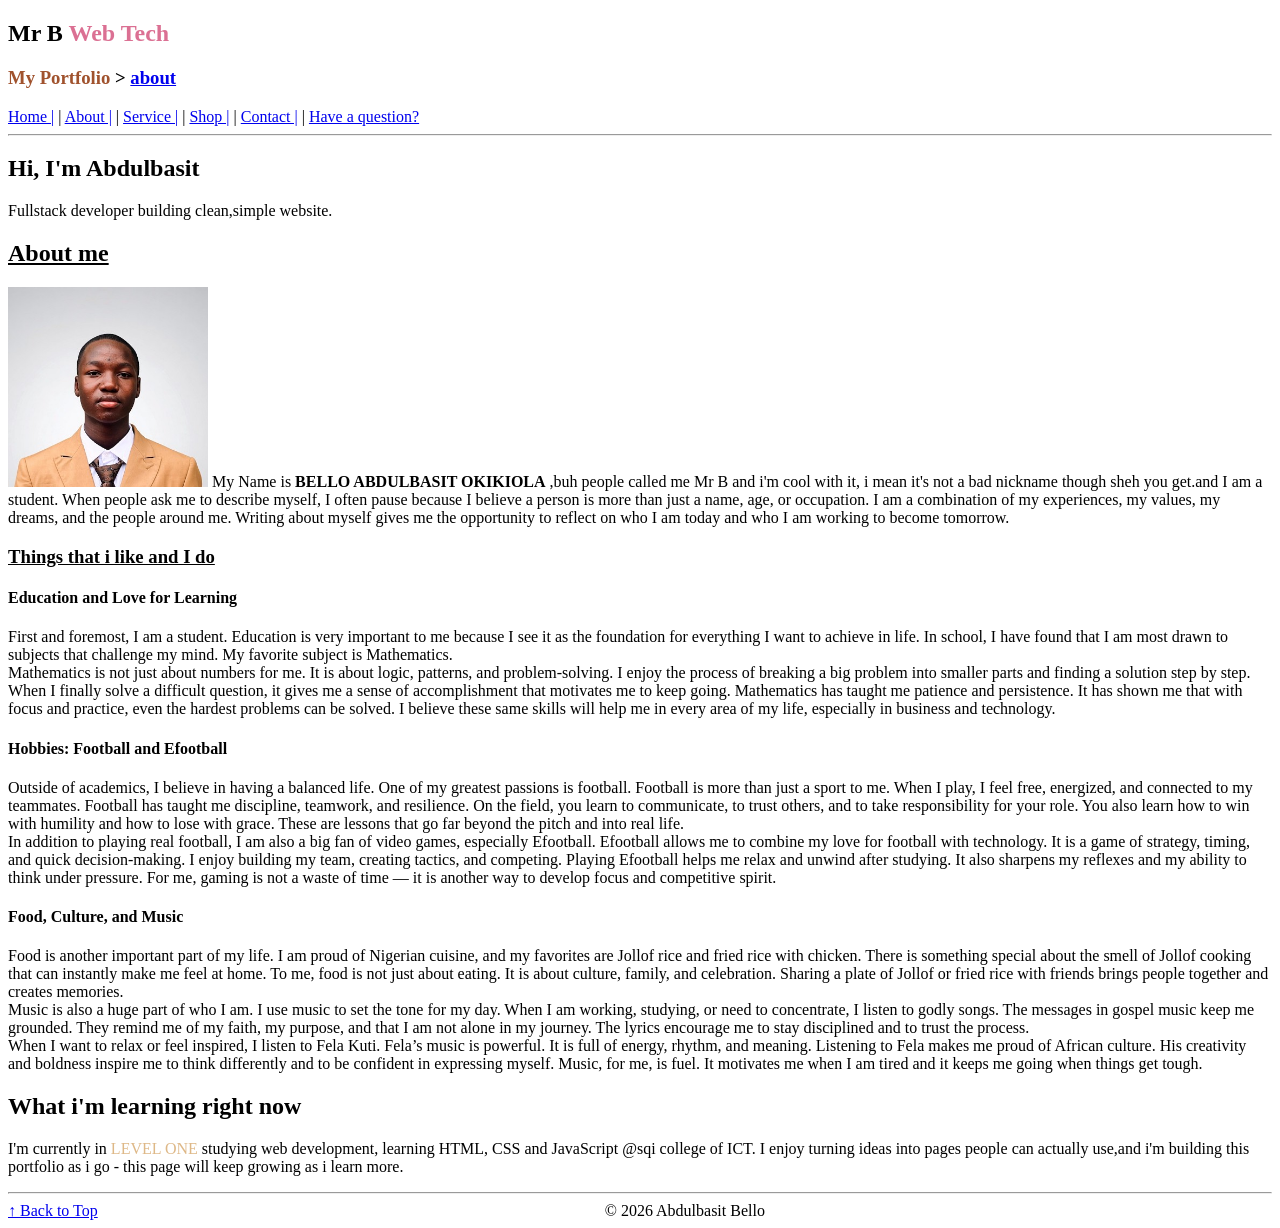
<file: about.html>
<!DOCTYPE html>
<html lang="en">

<head>
    <meta charset="UTF-8">
    <meta name="viewport" content="width=device-width, initial-scale=1.0">
    <title>Document</title>
</head>

<body id="top">


    <style>
        html {
            scroll-behavior: smooth;
        }
        nav {
            /* position: sticky;
            z-index: 1000;
            top: 0; */
        }
    </style>

    <nav>
        <!-- <p>Abdulbasit Bello</p> -->
        <h1>Mr B <span style="color: palevioletred;"> Web Tech</span></h1>
        <h3><span style="color: sienna;">My Portfolio </span>> <a href="./about.html">about</a></h3>
        <a href="./home.html">Home |</a> | 
        <a href="#about.html">About |</a> |
        <a href="./service.html">Service |</a> |
        <a href="./index.html">Shop |</a> |
        <a href="./contact us.html">Contact |</a> |
        <a href="./FAQs.html">Have a question? </a>
    </nav>
    <hr>
    <h2>Hi, I'm Abdulbasit</h2>
    <p>Fullstack developer building clean,simple website.</p>

    <section>
        <main>
            <u>
                <h2>About me</h2>
            </u>
            <img src="1000145327[1].jpg" alt="my photo" width="200">
            My Name is <strong> BELLO ABDULBASIT OKIKIOLA</strong> ,buh people called me Mr B and i'm cool with it, i
            mean
            it's
            not a bad nickname though sheh you get.and I am a student. When people ask me to describe myself, I often
            pause
            because I believe a person is more than just a name, age, or occupation. I am a combination of my
            experiences,
            my
            values, my dreams, and the people around me. Writing about myself gives me the opportunity to reflect on who
            I
            am
            today and who I am working to become tomorrow.
            <u>
                <h3>Things that i like and I do</h3>
            </u>

            <h4>Education and Love for Learning </h4>

            First and foremost, I am a student. Education is very important to me because I see it as the foundation for
            everything I want to achieve in life. In school, I have found that I am most drawn to subjects that
            challenge my
            mind. My favorite subject is Mathematics. <br>

            Mathematics is not just about numbers for me. It is about logic, patterns, and problem-solving. I enjoy the
            process
            of breaking a big problem into smaller parts and finding a solution step by step. When I finally solve a
            difficult
            question, it gives me a sense of accomplishment that motivates me to keep going. Mathematics has taught me
            patience
            and persistence. It has shown me that with focus and practice, even the hardest problems can be solved. I
            believe
            these same skills will help me in every area of my life, especially in business and technology.


            <h4>Hobbies: Football and Efootball</h4>

            Outside of academics, I believe in having a balanced life. One of my greatest passions is football. Football
            is
            more
            than just a sport to me. When I play, I feel free, energized, and connected to my teammates. Football has
            taught
            me
            discipline, teamwork, and resilience. On the field, you learn to communicate, to trust others, and to take
            responsibility for your role. You also learn how to win with humility and how to lose with grace. These are
            lessons
            that go far beyond the pitch and into real life. <br>

            In addition to playing real football, I am also a big fan of video games, especially Efootball. Efootball
            allows
            me
            to combine my love for football with technology. It is a game of strategy, timing, and quick
            decision-making. I
            enjoy building my team, creating tactics, and competing. Playing Efootball helps me relax and unwind after
            studying.
            It also sharpens my reflexes and my ability to think under pressure. For me, gaming is not a waste of time —
            it
            is
            another way to develop focus and competitive spirit. <br>


            <h4>Food, Culture, and Music </h4>

            Food is another important part of my life. I am proud of Nigerian cuisine, and my favorites are Jollof rice
            and
            fried rice with chicken. There is something special about the smell of Jollof cooking that can instantly
            make me
            feel at home. To me, food is not just about eating. It is about culture, family, and celebration. Sharing a
            plate of
            Jollof or fried rice with friends brings people together and creates memories. <br>

            Music is also a huge part of who I am. I use music to set the tone for my day. When I am working, studying,
            or
            need
            to concentrate, I listen to godly songs. The messages in gospel music keep me grounded. They remind me of my
            faith,
            my purpose, and that I am not alone in my journey. The lyrics encourage me to stay disciplined and to trust
            the
            process. <br>

            When I want to relax or feel inspired, I listen to Fela Kuti. Fela’s music is powerful. It is full of
            energy,
            rhythm, and meaning. Listening to Fela makes me proud of African culture. His creativity and boldness
            inspire me
            to
            think differently and to be confident in expressing myself. Music, for me, is fuel. It motivates me when I
            am
            tired
            and it keeps me going when things get tough. <br>

        </main>
        <h2> What i'm learning right now </h2>

        <p>I'm currently in <span style="color: burlywood;">LEVEL ONE</span> studying web development, learning HTML,
            CSS
            and
            JavaScript @sqi college of ICT. I enjoy turning ideas into pages people can actually use,and i'm building
            this
            portfolio as i go -
            this page will keep growing as i learn more.
        </p>
        <hr>
    </section>

    <footer style="text-align: center;">
         <a href="#top" style="float: left;"> &uarr; Back to Top</a> 
        &#169; 2026 Abdulbasit Bello
    </footer>

</body>

</html>
</file>
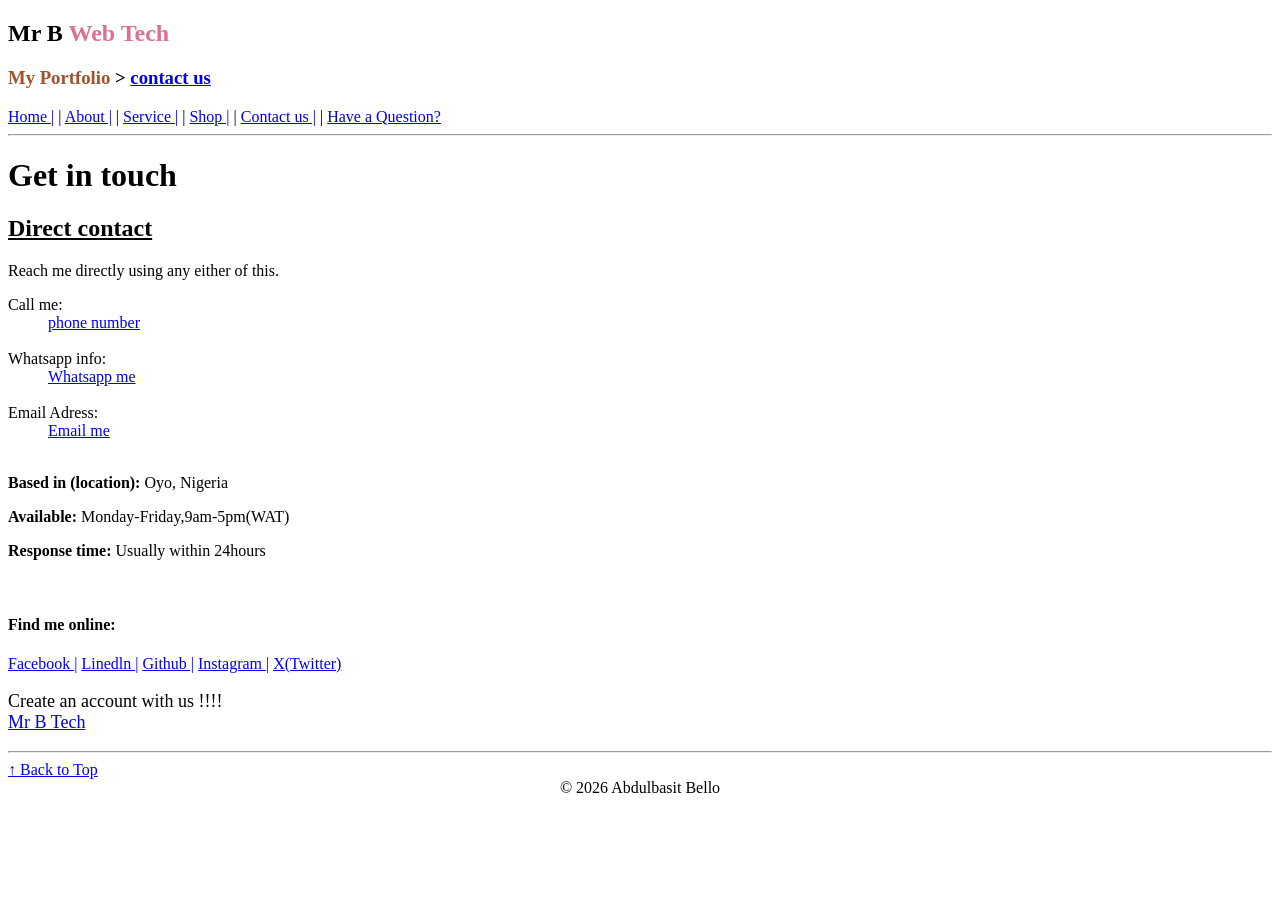
<file: contact us.html>
<!DOCTYPE html>
<html lang="en">

<head>
    <meta charset="UTF-8">
    <meta name="viewport" content="width=device-width, initial-scale=1.0">
    <title>contact us</title>
</head>

<body>
    <nav>
        <h1>Mr B <span style="color: palevioletred;"> Web Tech</span></h1>
        <!-- <p>Abdulbasit Bello</p> -->
        <h3><span style="color: sienna;">My Portfolio</span> > <a href="./contact us.html">contact us</a></h3>
        <a href="./home.html">Home |</a> |
        <a href="./about.html">About |</a> |
        <a href="./service.html">Service |</a> |
        <a href="./index.html">Shop |</a> |
        <a href="#contact us.html">Contact us |</a> |
        <a href="./FAQs.html">Have a Question? </a>
    </nav>
    <hr>
    <h1>Get in touch</h1>
    <h2> <u>Direct contact</u></h2>
    <p>Reach me directly using any either of this.</p>
    <dl>
        <dt>Call me:</dt>
        <dd><a href="tel: 09138299037">phone number</a></dd> <br>
        <dt>Whatsapp info:</dt>
        <dd> <a href="wa.me/+2348146066988">Whatsapp me</a></dd> <br>
        <dt>Email Adress: </dt>
        <dd><a href="email: abdulbasitokikiola508@gamil.com">Email me</a></dd> <br>
    </dl>
    <p><strong>Based in (location):</strong> Oyo, Nigeria</p>
    <p><strong>Available:</strong> Monday-Friday,9am-5pm(WAT)</p>
    <p><strong>Response time:</strong> Usually within 24hours</p>
    <br>
    <h4>Find me online:</h4>
    <a href="https://facebook.com">Facebook |</a>
    <a href="https://linkedln.com"> Linedln |</a>
    <a href="https://github.com"> Github |</a>
    <a href="https://instagram.com"> Instagram |</a>
    <a href="https://X(twitter).com"> X(Twitter)</a>
    <br>
    <p style="font-size: large; font-family: cursive;">Create an account with us !!!! <br> <a href="#">Mr B Tech</a></p>
    <hr>
    <footer style="text-align: center;">
         <a href="#top" style="float: left;"> &uarr; Back to Top</a> <br>
        &#169; 2026 Abdulbasit Bello
    </footer>
</body>

</html>
</file>
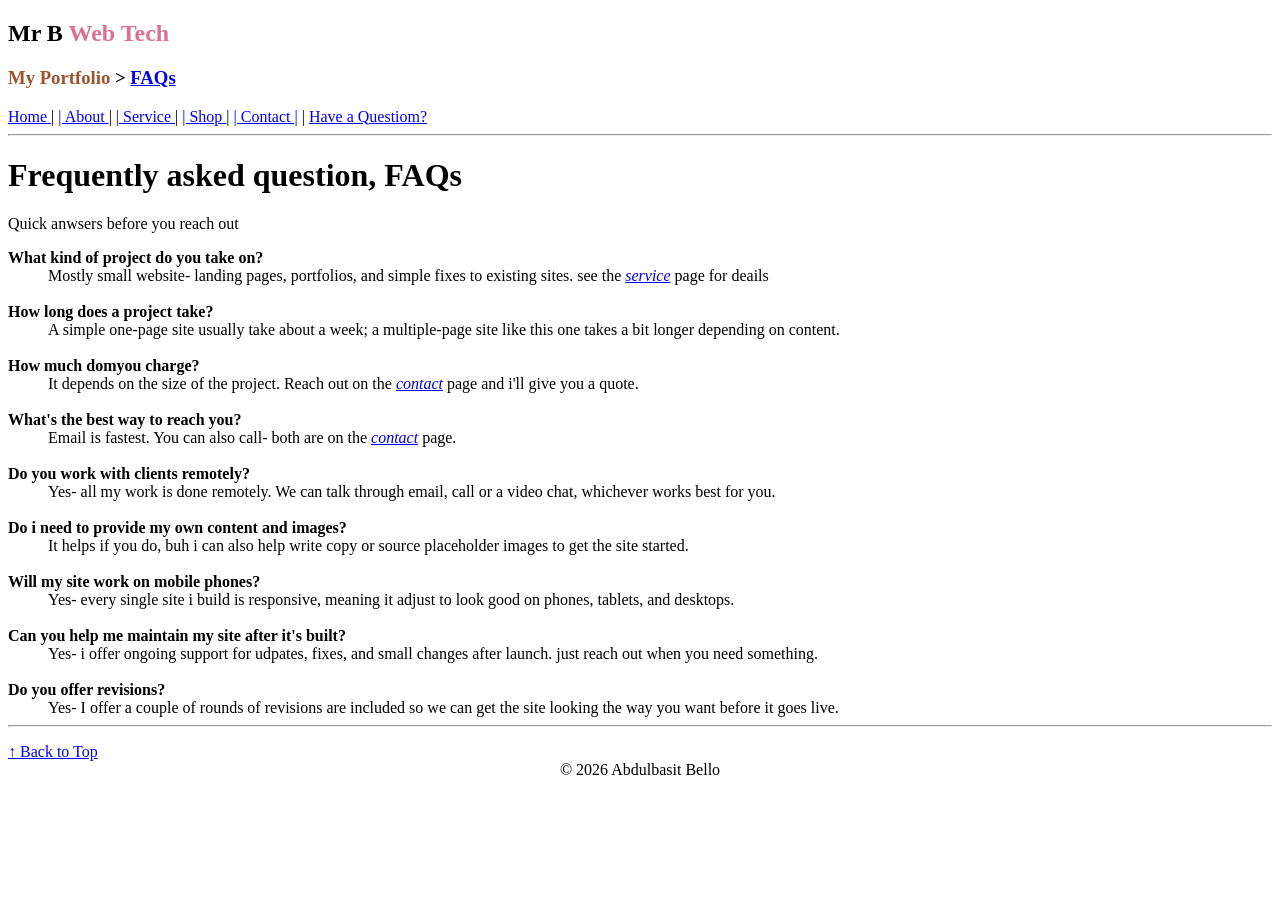
<file: FAQs.html>
<!DOCTYPE html>
<html lang="en">

<head>
    <meta charset="UTF-8">
    <meta name="viewport" content="width=device-width, initial-scale=1.0">
    <title>Document</title>
</head>

<body>
    <nav>
        <h1>Mr B <span style="color: palevioletred;"> Web Tech</span></h1>
        <!-- <p>Abdulbasit Bello</p> -->
        <h3><span style="color: sienna;">My Portfolio</span> > <a href="./FAQs.html">FAQs</a></h3>
        <a href="./home.html">Home </a>|
        <a href="about.html">  | About </a> |
        <a href="service.html"> | Service </a> |
        <a href="./index.html"> | Shop </a> |
        <a href="./contact us.html"> | Contact |</a> |
        <a href="#FAQs.html">Have a Questiom? </a>
    </nav>
    <hr>
    <h1>Frequently asked question, FAQs</h1>
    <p>Quick anwsers before you reach out</p>
    <dl>
        <dt><strong>What kind of project do you take on?</strong></dt>
        <dd>Mostly small website- landing pages, portfolios, and simple fixes to existing sites. see the 
          <em>  <a href="./service.html">service</a> </em> page for deails</dd> <br>
        <dt><strong>How long does a project take?</strong></dt>
        <dd>A simple one-page site usually take about a week; a multiple-page site like this one takes a bit longer
            depending on content.</dd> <br>
        <dt><strong>How much domyou charge?</strong></dt>
        <dd>It depends on the size of the project. Reach out on the <em> <a href="./contact us.html">contact</a></em> page and
            i'll give you a quote.</dd> <br>
        <dt><strong>What's the best way to reach you?</strong></dt>
        <dd>Email is fastest. You can also call- both are on the <em><a href="./contact us.html">contact</a></em> page.</dd> <br>
        <dt><strong>Do you work with clients remotely?</strong></dt>
        <dd>Yes- all my work is done remotely. We can talk through email, call or a video chat, whichever works best for
            you.</dd> <br>
        <dt><strong>Do i need to provide my own content and images?</strong></dt>
        <dd>It helps if you do, buh i can also help write copy or source placeholder images to get the site started.
        </dd> <br>
        <dt><strong>Will my site work on mobile phones?</strong></dt>
        <dd>Yes- every single site i build is responsive, meaning it adjust to look good on phones, tablets, and
            desktops.</dd> <br>
        <dt><strong>Can you help me maintain my site after it's built?</strong></dt>
        <dd>Yes- i offer ongoing support for udpates, fixes, and small changes after launch. just reach out when you
            need something.</dd> <br>
        <dt><strong>Do you offer revisions?</strong></dt>
        <dd>Yes- I offer a couple of rounds of revisions are included so we can get the site looking the way you want
            before it goes live. </dd>
        <hr>
    </dl>
    <footer style="text-align: center;">
        <a href="#top" style="float: left;"> &uarr; Back to Top</a> <br>
        &#169; 2026 Abdulbasit Bello
    </footer>
</body>

</html>
</file>
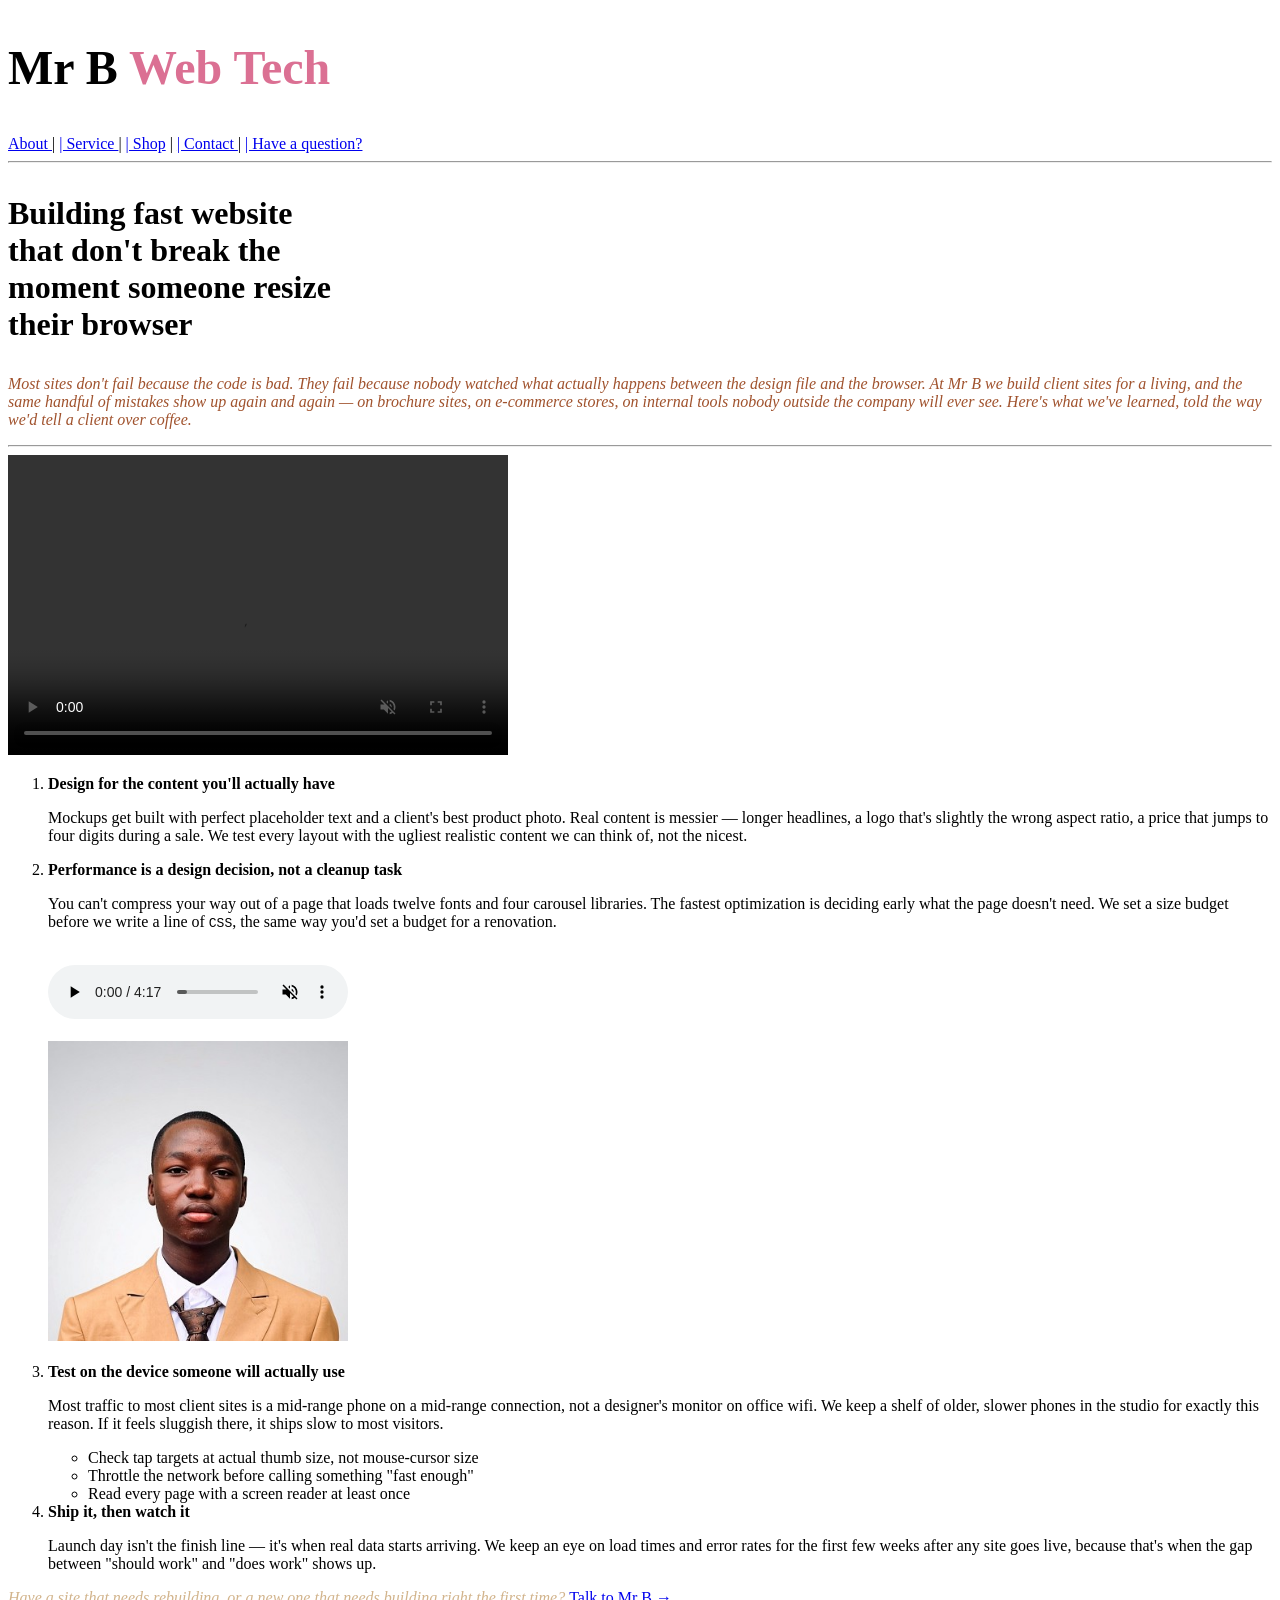
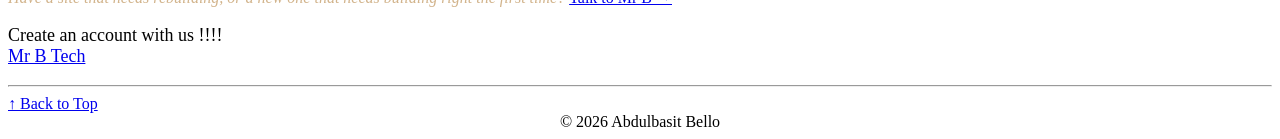
<file: home.html>
<!DOCTYPE html>
<html lang="en">

<head>
    <meta charset="UTF-8">
    <meta name="viewport" content="width=device-width, initial-scale=1.0">
    <title>Document</title>
</head>

<body>

    <nav>
        <!-- <p>Abdulbasit Bello</p> -->
        <h1 style="font-size: 3.0rem;">Mr B <span style="color: palevioletred;"> Web Tech</span></h1>
        <!-- <h2><span style="color: chocolate;">My Portfolio</span></h2>
        <a href="#home.html">Home</a> -->
        
        <a href="./about.html">About </a> |
        <a href="./service.html"> | Service </a>  |
        <a href="./index.html"> | Shop</a>  |
        <a href="./contact us.html"> | Contact </a>  |
        <a href="./FAQs.html"> | Have a question? </a>
    </nav>
    <hr>

    <p style="font-size: 2.0rem; font-family:cursive;"><strong>Building fast website<br> that don't break the <br>
            moment
            someone resize
            <br>their browser</strong>
    </p>


    <p>
        <span style="color: sienna;"> <em>Most sites don't fail because the code is bad. They fail because nobody
                watched
                what
                actually happens between the
                design file and the browser. At Mr B we build client sites for a living, and the same handful of
                mistakes
                show
                up
                again and again — on brochure sites, on e-commerce stores, on internal tools nobody outside the
                company will
                ever
                see. Here's what we've learned, told the way we'd tell a client over coffee. </em>
        </span>
    </p>
    <hr>
    <video src="VID-20260912-WA0093.mp4" width="500" height="300" controls autoplay muted></video>



    <ol>
        <li><strong>Design for the content you'll actually have</strong> </br>

            <p>Mockups get built with perfect placeholder text and a client's best product photo. Real content is
                messier —
                longer
                headlines, a logo that's slightly the wrong aspect ratio, a price that jumps to four digits during a
                sale.
                We test
                every layout with the ugliest realistic content we can think of, not the nicest.</p>
        </li>

        <li><strong>Performance is a design decision, not a cleanup task</strong> </br>
            <p>You can't compress your way out of a page that loads twelve fonts and four carousel libraries. The
                fastest
                optimization is deciding early what the page doesn't need. We set a size budget before we write a
                line
                of
                <code>CSS</code>, the same way you'd set a budget for a renovation.
        </li>
        </p>
        <br>
        <audio src="sigmamusicart-casino-casino-music-598710.mp3" controls autoplay muted> my audio</audio>
        <br>
        <br>
        <img src="1000145327[1].jpg" alt="my photo" width="300">
        <br>
        <br>
        <li><strong>Test on the device someone will actually use </strong></br>
            <p>Most traffic to most client sites is a mid-range phone on a mid-range connection, not a designer's
                monitor on
                office wifi. We keep a shelf of older, slower phones in the studio for exactly this reason. If it
                feels
                sluggish there, it ships slow to most visitors.</p>
        </li>

        <ul>
            <li>Check tap targets at actual thumb size, not mouse-cursor size</li>
            <li>Throttle the network before calling something "fast enough"</li>
            <li>Read every page with a screen reader at least once</li>
        </ul>

        <li><strong> Ship it, then watch it</strong></br>
            <p>Launch day isn't the finish line — it's when real data starts arriving. We keep an eye on load times
                and
                error rates for the first few weeks after any site goes live, because that's when the gap between
                "should
                work" and "does work" shows up.</p>
        </li>
    </ol>
    <p><span style="color: tan;"> <em>Have a site that needs rebuilding, or a new one that needs building right the
                first time? </em></span><a href="./contact us.html">Talk to Mr B →</a></p>
    
    <p style="font-size: large; font-family: cursive;">Create an account with us !!!! <br> <a href="#">Mr B Tech</a></p>
     
    <hr>
    <footer style="text-align: center;">
         <a href="#top" style="float: left;"> &uarr; Back to Top</a> <br>
        &#169; 2026 Abdulbasit Bello
    </footer>
</body>

</html>
</file>
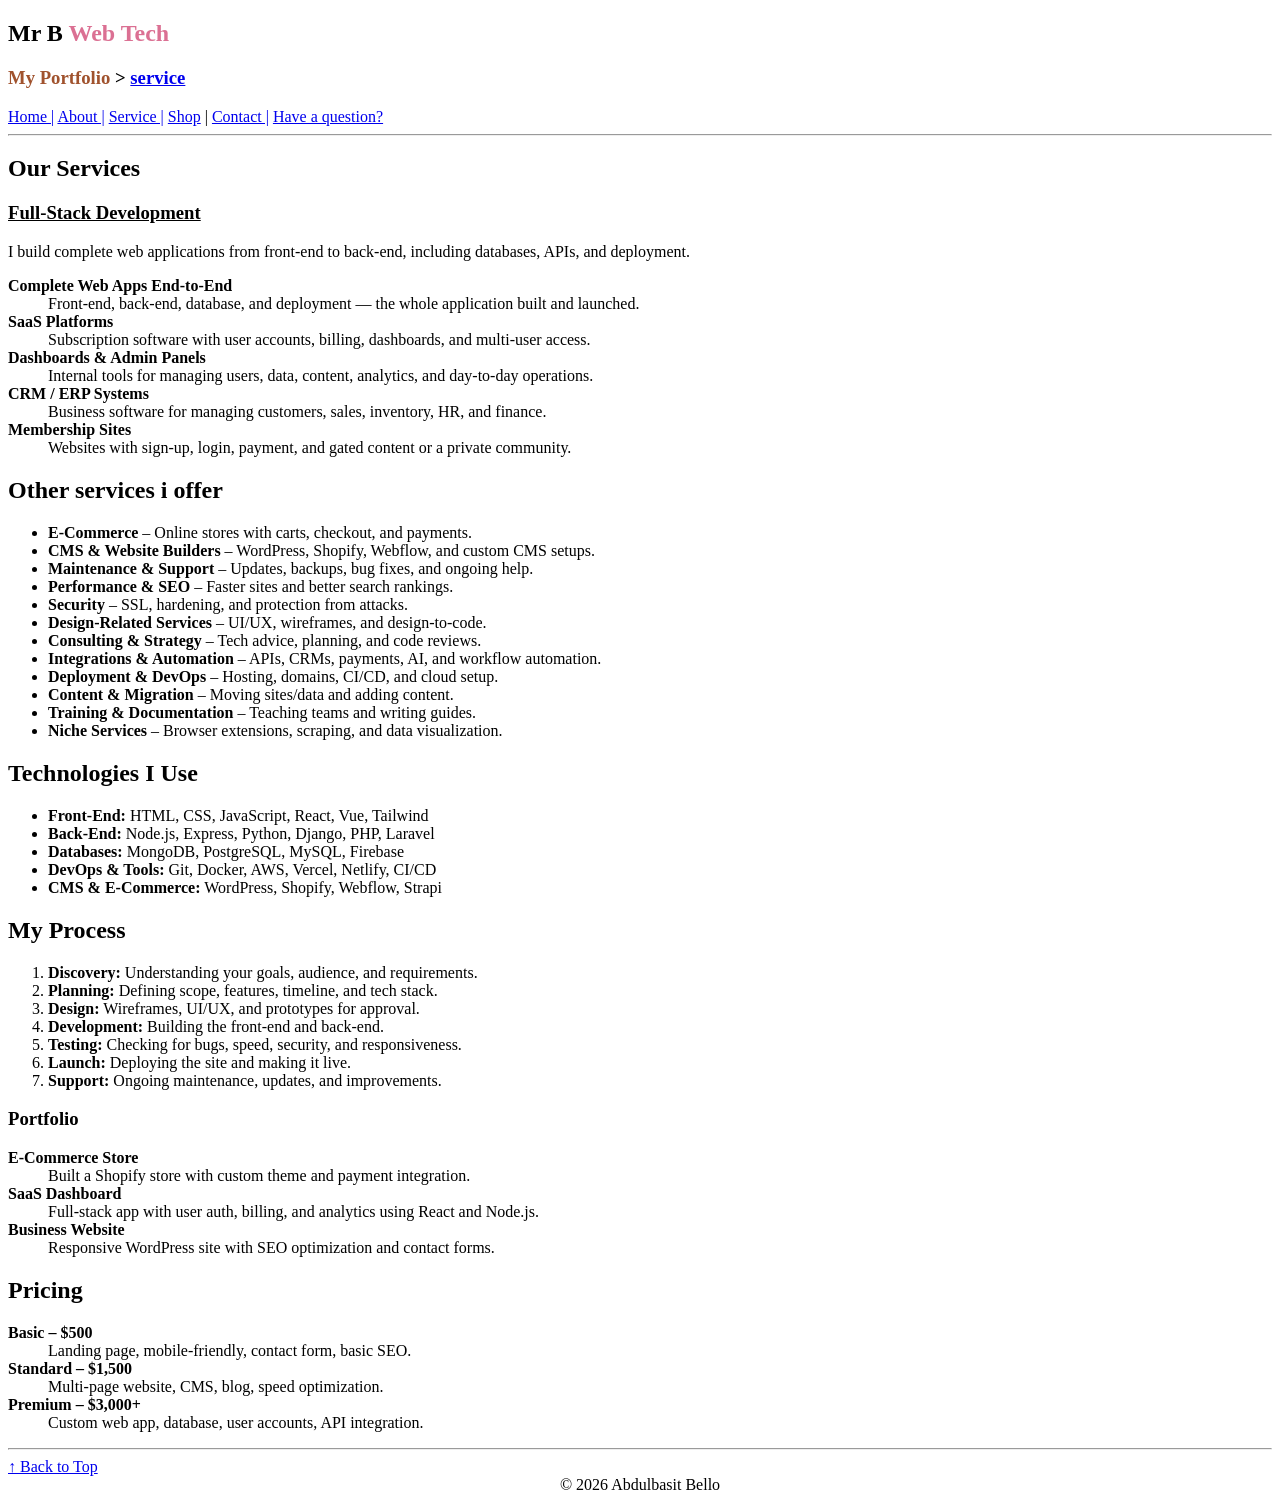
<file: service.html>
<!DOCTYPE html>
<html lang="en">

<head>
    <meta charset="UTF-8">
    <meta name="viewport" content="width=device-width, initial-scale=1.0">
    <title>Document</title>
</head>

<body>

    <nav>
        <h1>Mr B <span style="color: palevioletred;"> Web Tech</span></h1>
        <!-- <p>Abdulbasit Bello</p> -->
        <h3><span style="color: sienna;">My Portfolio</span> > <a href="./service.html">service</a></h3>
        <a href="./home.html">Home |</a>
        <a href="./about.html">About |</a>
        <a href="#service.html">Service |</a>
        <a href="./index.html">Shop</a> |
        <a href="./contact us.html">Contact |</a>
        <a href="./FAQs.html">Have a question? </a>
    </nav>
    <hr>
    <h2>Our Services</h2>

    <h3><u>Full-Stack Development</u></h3>
    <p>I build complete web applications from front-end to back-end, including databases, APIs, and deployment.</p>

    <dl>
        <dt><strong>Complete Web Apps End-to-End</strong></dt>
        <dd>Front-end, back-end, database, and deployment — the whole application built and launched.</dd>

        <dt><strong>SaaS Platforms</strong></dt>
        <dd>Subscription software with user accounts, billing, dashboards, and multi-user access.</dd>

        <dt><strong>Dashboards & Admin Panels</strong></dt>
        <dd>Internal tools for managing users, data, content, analytics, and day-to-day operations.</dd>

        <dt><strong>CRM / ERP Systems</strong></dt>
        <dd>Business software for managing customers, sales, inventory, HR, and finance.</dd>

        <dt><strong>Membership Sites</strong></dt>
        <dd>Websites with sign-up, login, payment, and gated content or a private community.</dd>
    </dl>

    <h2>Other services i offer </h2>

    <ul>
        <li><strong>E-Commerce</strong> – Online stores with carts, checkout, and payments.</li>
        <li><strong>CMS & Website Builders</strong> – WordPress, Shopify, Webflow, and custom CMS setups.</li>
        <li><strong>Maintenance & Support</strong> – Updates, backups, bug fixes, and ongoing help.</li>
        <li><strong>Performance & SEO</strong> – Faster sites and better search rankings.</li>
        <li><strong>Security</strong> – SSL, hardening, and protection from attacks.</li>
        <li><strong>Design-Related Services</strong> – UI/UX, wireframes, and design-to-code.</li>
        <li><strong>Consulting & Strategy</strong> – Tech advice, planning, and code reviews.</li>
        <li><strong>Integrations & Automation</strong> – APIs, CRMs, payments, AI, and workflow automation.</li>
        <li><strong>Deployment & DevOps</strong> – Hosting, domains, CI/CD, and cloud setup.</li>
        <li><strong>Content & Migration</strong> – Moving sites/data and adding content.</li>
        <li><strong>Training & Documentation</strong> – Teaching teams and writing guides.</li>
        <li><strong>Niche Services</strong> – Browser extensions, scraping, and data visualization.</li>
    </ul>
    <h2>Technologies I Use </h2>
    <ul>
        <li><strong>Front-End:</strong> HTML, CSS, JavaScript, React, Vue, Tailwind</li>
        <li><strong>Back-End:</strong> Node.js, Express, Python, Django, PHP, Laravel</li>
        <li><strong>Databases:</strong> MongoDB, PostgreSQL, MySQL, Firebase</li>
        <li><strong>DevOps & Tools:</strong> Git, Docker, AWS, Vercel, Netlify, CI/CD</li>
        <li><strong>CMS & E-Commerce:</strong> WordPress, Shopify, Webflow, Strapi</li>
    </ul>
    <h2> My Process </h2>
    <ol>
        <li><strong>Discovery:</strong> Understanding your goals, audience, and requirements.</li>
        <li><strong>Planning:</strong> Defining scope, features, timeline, and tech stack.</li>
        <li><strong>Design:</strong> Wireframes, UI/UX, and prototypes for approval.</li>
        <li><strong>Development:</strong> Building the front-end and back-end.</li>
        <li><strong>Testing:</strong> Checking for bugs, speed, security, and responsiveness.</li>
        <li><strong>Launch:</strong> Deploying the site and making it live.</li>
        <li><strong>Support:</strong> Ongoing maintenance, updates, and improvements.</li>
    </ol> 
     <h3>Portfolio</h3>
    <dl>
        <dt><strong>E-Commerce Store</strong></dt>
        <dd>Built a Shopify store with custom theme and payment integration.</dd>

        <dt><strong>SaaS Dashboard</strong></dt>
        <dd>Full-stack app with user auth, billing, and analytics using React and Node.js.</dd>

        <dt><strong>Business Website</strong></dt>
        <dd>Responsive WordPress site with SEO optimization and contact forms.</dd>
    </dl> 
    <h2>Pricing </h2>
    <dl>
        <dt><strong>Basic – $500</strong></dt>
        <dd>Landing page, mobile-friendly, contact form, basic SEO.</dd>

        <dt><strong>Standard – $1,500</strong></dt>
        <dd>Multi-page website, CMS, blog, speed optimization.</dd>

        <dt><strong>Premium – $3,000+</strong></dt>
        <dd>Custom web app, database, user accounts, API integration.</dd>
    </dl>
    <hr>
    <footer style="text-align: center;">
        <a href="#top" style="float: left;"> &uarr; Back to Top</a> <br>

      <span>&#169; 2026 Abdulbasit Bello</span>   
    </footer>

</body>

</html>
</file>
